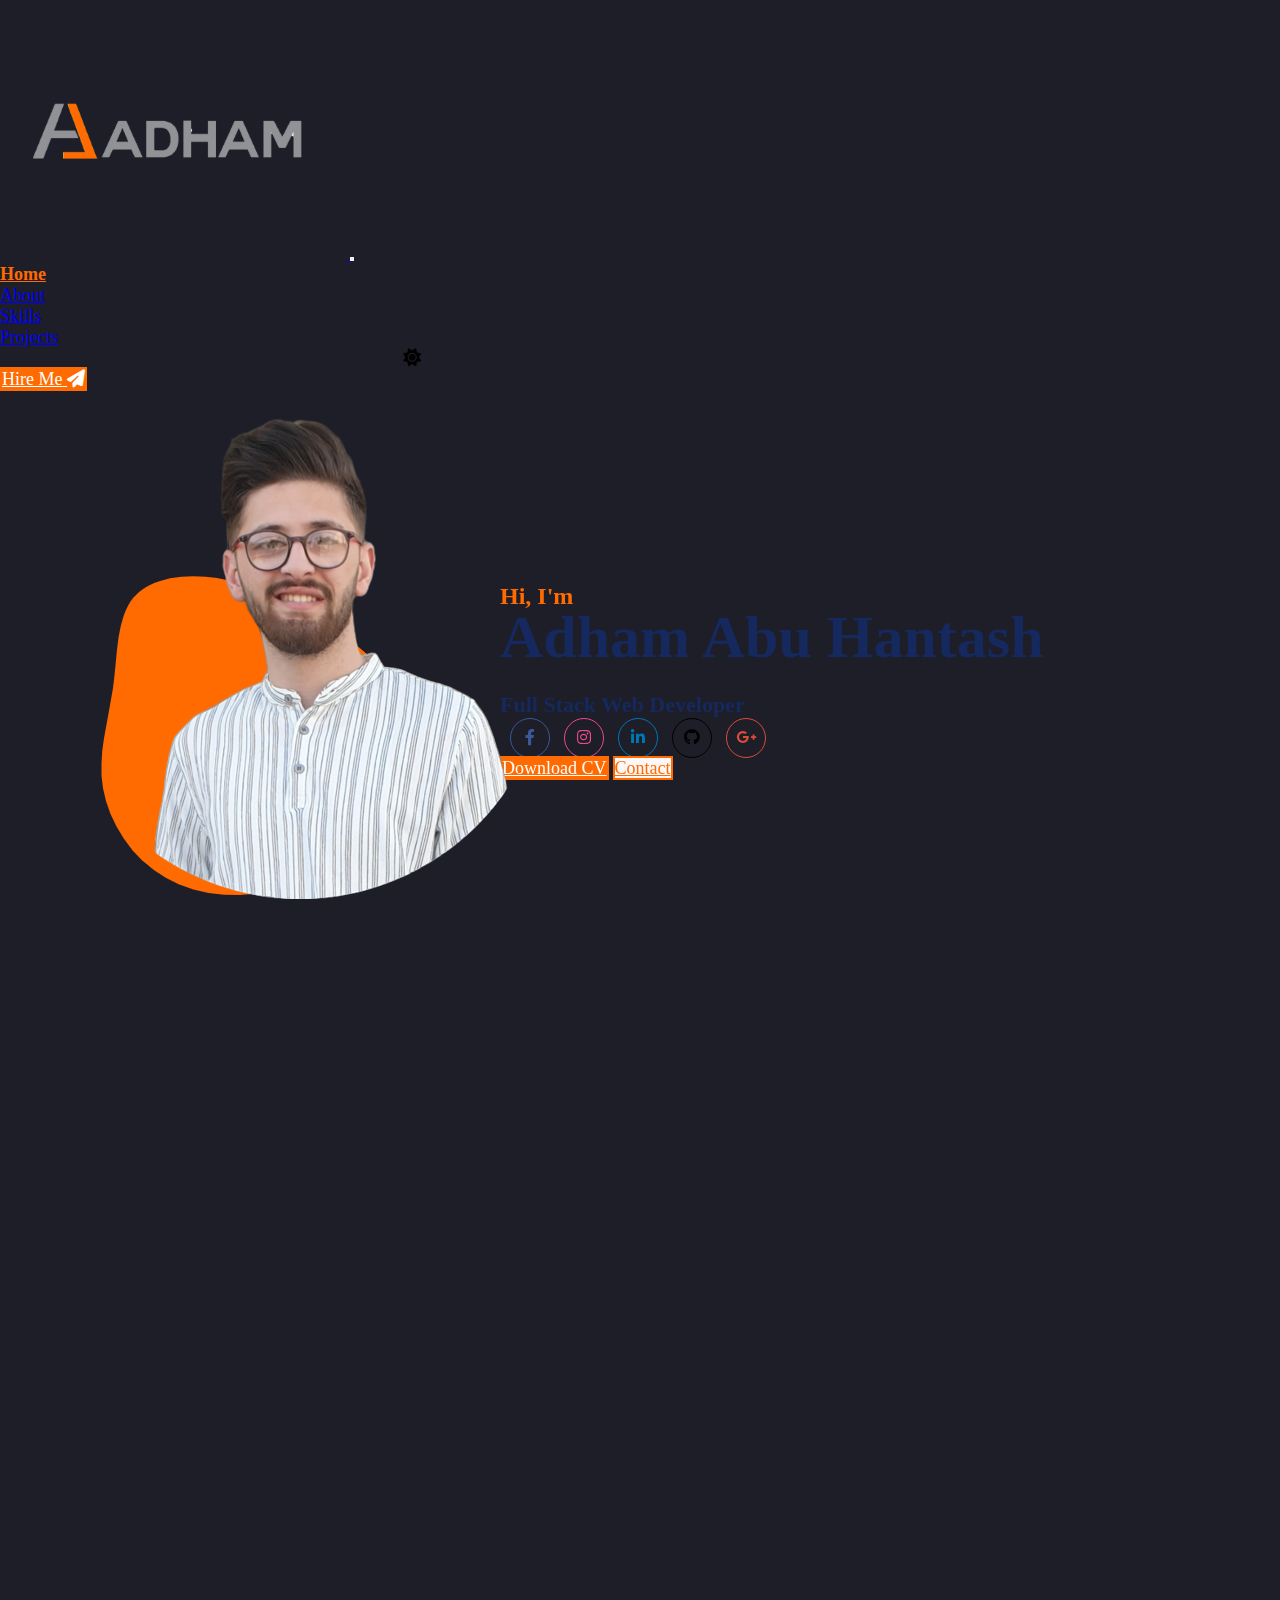
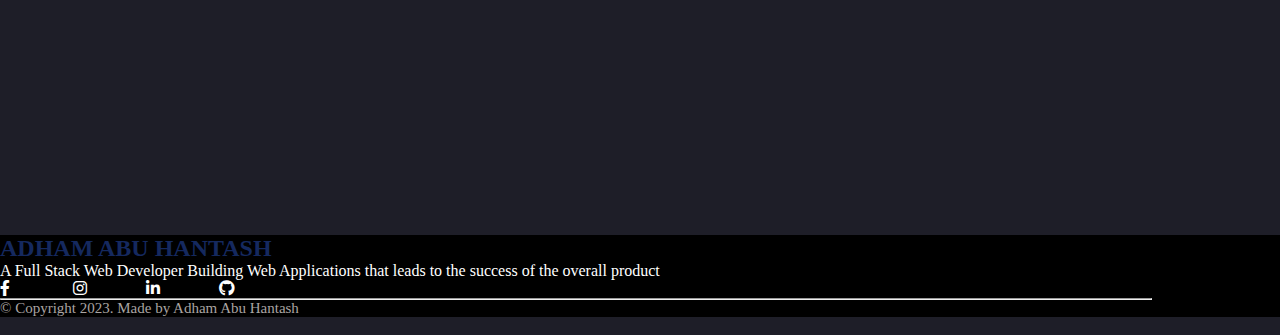
<file: index.html>
<!doctype html>
<html lang="en">
  <head>
    <meta charset="utf-8">
    <meta name="viewport" content="width=device-width, initial-scale=1", >
    <title>Adham Portfolio</title>
    <link rel="icon" href="./assets/imgs/AVATAR2.png">

    <!-- custom css  -->
    <link rel="stylesheet" href="./assets/css/style.css">
    <!-- media query css  -->
    <link rel="stylesheet" href="./assets/css/media.css">
    <!-- font awesome css  -->
    <link rel="stylesheet" href="./vendor/all.min.css">
    <!-- bootstrap css -->
    <link href="https://cdn.jsdelivr.net/npm/bootstrap@5.3.0/dist/css/bootstrap.min.css" rel="stylesheet" 
    integrity="sha384-9ndCyUaIbzAi2FUVXJi0CjmCapSmO7SnpJef0486qhLnuZ2cdeRhO02iuK6FUUVM" crossorigin="anonymous">
    <!-- AOS CSS  -->
    <link rel="stylesheet" href="https://unpkg.com/aos@next/dist/aos.css" />
  </head>
  <body>
    
    <!-- start navbar  -->
 
    <nav class="navbar  navbar-expand-lg bg-body-tertiary position-fixed" id="nav">
      <div class="container container-fluid">
        <a class="navbar-brand" href="#">
          <img src="./assets/imgs/logo2.png" alt="Adham Logo">
        </a>
        <button class="navbar-toggler" type="button" data-bs-toggle="collapse" data-bs-target="#navbarSupportedContent" aria-controls="navbarSupportedContent"
         aria-expanded="false" aria-label="Toggle navigation">
          <span class="navbar-toggler-icon"></span>
        </button>
        <div class="navBarItems navbar-collapse text-center" id="navbarSupportedContent">
          <ul class="navbar-nav me-auto mb-2 mb-lg-0">
            <li class="nav-item">
              <a class="nav-link active" aria-current="page" href="#">Home</a>
            </li>
            <li class="nav-item">
              <a class="nav-link" href="#about">About</a>
            </li>

            <li class="nav-item">
              <a class="nav-link" href="#skills">Skills</a>
            </li>

            <li class="nav-item">
              <a class="nav-link" href="#projects">Projects</a>
            </li>

          </ul>

          <div class="toggleDark">
            <i class="fa-solid fa-sun brightness carousel" id="toggleDark"></i>
          </div>
          
          <div>
            <a href="#contact" class="rightBtn1 hire btn button rounded-pill p-2">
              <span>Hire Me</span>
              <i class="fa-solid fa-paper-plane rounded-circle p-2 bg-white text-dark "></i>
            </a>
            
          </div>
        </div>
      </div>
    </nav>

    <header data-aos="fade-in" data-aos-duration="200" data-aos-once="true">
      <div class="container">
          <div class="row">  

            <div class="header_img col-lg-6">
              <img src="./assets/imgs/blob-haikei2.png" class="bolbImg" alt="">
                <img src="./assets/imgs/Adham.png" class="adhamImg" alt="">
            </div>

              <div class="header_content col-lg-6">
                      <span>Hi, I'm</span>
                      <h1 class="purple-text">Adham Abu Hantash</h1>
                      <h3 class="purple-text">Full Stack Web Developer</h3>
                      <div class="social-media-icons mt-4">
                        <a href="https://www.facebook.com/adhamWebDev"><i class="fa-brands fa-facebook-f"></i></a>
                        <a href="https://www.instagram.com/adhamwebdev/?next=%2F"><i class="fa-brands fa-instagram"></i></a>
                        <a href="https://www.linkedin.com/in/adhamWebDev/"><i class="fa-brands fa-linkedin-in"></i></a>
                        <a href="https://github.com/adhamWebDev"><i class="fa-brands fa-github black-text" id="gitHub"></i></a>
                        <a href="adhamabuhantash20@gmail.com"><i class="fa-brands fa-google-plus-g"></i></a>
                        
                      </div>
                     <a href="https://drive.google.com/file/d/136UDZvbXtNW6YYB5X1MQ4RL6EzHwEqw_/view?usp=sharing" class="btn cv rounded-5 p-3 px-5 mt-3">Download CV</a>
                     <a href="#contact" class="btn contact rounded-5 p-3 px-5 mt-3">Contact</a>
              </div>

          </div>
      </div>
  </header>
  

        <!-- end header  -->


        <!-- start about me  -->
        <section class="about_section container mt-5 mb-5" id="about" data-aos="fade-up" data-aos-duration="1000" data-aos-once="true">
          <div class="row">
            <div class="col-lg-6 mt-5">
              <div>
                <div class="about_title d-flex" data-aos="fade-upp" data-aos-duration="800" data-aos-once="true">
                  <img src="./assets/imgs/orangeDot.png" class="orangeDot me-2 mt-1" alt="orangeDot">
                  <p>About Me</p>
                </div>
                <h2 class="purple-text" data-aos="fade-up" data-aos-duration="1000" data-aos-once="true">I Can Make You The Website You Want</h2>
                <!-- <p>Nam libero tempore, cum soluta nobis est eligendi optio cumque nihil impedit quo minus id quod maxime placeat facere possimus, omnis voluptas assumenda est, omnis dolor repellendus. Temporibus autem quibusdam et aut officiis. Nam libero tempore,
                   cum soluta nobis est eligendi optio cumque nihil impedit.</p> -->
                   <p data-aos="fade-up" data-aos-duration="1500" data-aos-once="true" id="paragraph" class="black-text">Welcome to my portfolio! I'm a full-stack web developer with a passion for building web applications that drive the success of businesses. Take a look at some of my projects in the Projects section to see my work in action.
                    I also enjoy sharing my knowledge and experiences with the web development community. You can find valuable content related to web development and programming on my Linkedin profile. Feel free to connect with me or follow my profile to stay updated on the latest insights and industry trends.    
                    I'm always seeking new opportunities to contribute, learn, and grow. If you have a job opportunity that aligns with my skills and experience, don't hesitate to reach out. I'm excited to explore how I can make a positive impact.</p>
              </div>
              <div data-aos="fade-up" data-aos-duration="2000" data-aos-once="true" class="completeProjects d-flex">
                  <img src="./assets/imgs/aboutIconOne.png" alt="">
                  <div class="ms-3">
                    <span>10+</span>
                    <h3 class="purple-text">Complete Project</h3>
                  </div>
              </div>
              <a href="#" data-aos="fade-up" data-aos-duration="2500" data-aos-once="true" class="DCV2 btn p-2 px-4 mt-3">View Projects</a>
            </div>    

            <div class="aboutImg col-lg-6">
              <img src="./assets/imgs/adham2.png" alt="">
            </div>

          </div>
      
        </section>

        <!-- end about me  -->

<!-- start education  -->
<section class="education pt-5" data-aos="fade-up" data-aos-duration="1000" data-aos-once="true">
  <div class="container">
    <div class="row">
      <div class="col-lg-6">
        <h2>Education</h2>
          <div>
            <div class="edu rounded-5 w-100 p-4 mb-3" data-aos="fade-right" data-aos-duration="1000" data-aos-once="true">
              <img src="./assets/imgs/eduImgWhite.ae822784.svg" alt="" class="border rounded-circle p-2">
              <span class="ms-2">2019-2024</span>
              <h3>Computer Systems Engineering</h3>
              <p>Palestine Technical University - Kadoori</p>
            </div>

            <div class="edu rounded-5 w-100 p-4 mb-3" data-aos="fade-right" data-aos-duration="1500" data-aos-once="true">
              <img src="./assets/imgs/eduImgWhite.ae822784.svg" alt="" class="border rounded-circle p-2">
              <span class="ms-2">2022-2023</span>
              <h3>Full Stack Web Development</h3>
              <p>Knowledge Academy</p>
            </div>

            <div class="edu rounded-5 w-100 p-4" data-aos="fade-right" data-aos-duration="2000" data-aos-once="true">
              <img src="./assets/imgs/eduImgWhite.ae822784.svg" alt="" class="border rounded-circle p-2">
              <span class="ms-2">2021-2022</span>
              <h3>Customer Service Reprisentative/Technical Support</h3>
              <p>Palestine Telecomunications Company</p>
            </div>
          </div>
          <div class="col-lg-6"></div>
          <div class="col-lg-6"></div>

      </div>

      <div class="col-lg-6 text-center">
        <img src="./assets/imgs/eduOrange.c61dcfc3.svg" alt="" class="w-75">
      </div>
    </div>
  </div>
 
</section>
<!-- end education  -->


<!-- start skills  -->

<section class="skills text-center" id="skills" data-aos="fade-up" data-aos-duration="1000" data-aos-once="true">
  <div class="section_title pt-5 text-center">
    <img src="./assets/imgs/orangeDot.png" class="orangeDot me-2 mb-1" alt="orangeDot">
    <span>Skills And Experience</span>
    <h2 class="purple-text">Why Choose Me?</h2>
  </div>
<div class="container">
  <div class="row">

    <div class="col-lg-6 skillimg">
      <img src="./assets/imgs/Code typing-pana.png" class="w-100 mt-5" alt="" data-aos="fade-right" data-aos-duration="1500" data-aos-once="true">

    </div>
    <div class="col-lg-6" >
      <div data-aos="fade-up" data-aos-duration="100" data-aos-once="true">
        <img src="./assets/imgs/frontend.png" class="w-25 m-auto" alt="frontend">
        <h3 class="purple-text">Front-end Development</h3>
        <button type="button" class="btn btn-secondary">HTML</button>
        <button type="button" class="btn btn-secondary">CSS</button>
        <button type="button" class="btn btn-secondary">Bootstrap</button> <br>
        <button type="button" class="btn btn-secondary mt-2">JavaScript</button>
        <button type="button" class="btn btn-secondary mt-2">ReactJS</button>
        <button type="button" class="btn btn-secondary mt-2">Responsive Design</button>
  
      </div>


  <div class="backend mt-5" data-aos="fade-up" data-aos-duration="500" data-aos-once="true">
    <img src="./assets/imgs/backend.png" class="w-25" alt="backend">
    <h3 class="purple-text">Back-end Development</h3>
    <button type="button" class="btn btn-secondary">SQL</button>
    <button type="button" class="btn btn-secondary">MySQL</button>
    <button type="button" class="btn btn-secondary">ExpressJS</button><br>
    <button type="button" class="btn btn-secondary mt-2">MongoDB</button>
    <button type="button" class="btn btn-secondary mt-2">APIs</button>
    <button type="button" class="btn btn-secondary mt-2">Postman</button>
  </div>

  <div class="otherSkills" data-aos="fade-up" data-aos-duration="800" data-aos-once="true">
    <img src="./assets/imgs/skills.png" class="mt-5" alt="skills">
    <h3 class="purple-text">Other Skills</h3>
    <button type="button" class="btn btn-secondary">Git</button>
    <button type="button" class="btn btn-secondary">GitHub</button>
    <button type="button" class="btn btn-secondary">UI/UX</button>
    <button type="button" class="btn btn-secondary">Figma</button> <br>
    <button type="button" class="btn btn-secondary mt-2">Adobe Premiere Pro</button>
    <button type="button" class="btn btn-secondary mt-2">Adobe Photoshop</button>
  </div>
    </div>

  </div>

</div>
</section>

<!-- end skills  -->

<!-- start projects  -->

<section class="projects mt-3" id="projects" >
  <div class="container text-center">

    <div class="section_title pt-5" data-aos="fade-up" data-aos-duration="1000" data-aos-once="true">
      <img src="./assets/imgs/orangeDot.png" class="orangeDot me-2 mb-1" alt="orangeDot">
      <span>PROJECTS</span>
      <h2 class="purple-text">Take a look at my work</h2>
      <p class="black-text">Here you will find some of my recent website projects that i have made</p> 
    </div>

    <div class="row" data-aos="fade-up" data-aos-duration="1000" data-aos-once="true">
        <div class="website col-lg-4 align-items-center mt-3 mb-5" data-aos="zoom-in" data-aos-duration="1000" data-aos-once="true">
          <div class="imgBg">
            <img src="./assets/imgs/project1.png" alt="">
          </div>
              <div class="mt-3">
                <h3 class="purple-text">Aroma Shop</h3> 
                <a href="https://aroma-shop-project.netlify.app/" class="btn">Visit Website</a>
                <a href="https://github.com/Adham-Hantash/Aroma-shop" class="btn">View Code</a>
              </div>

        </div>


    <div class="website col-lg-4 align-items-center mt-3" data-aos="zoom-in" data-aos-duration="4000" data-aos-once="true">
      <div class="imgBg">
        <img src="./assets/imgs/project3.png" alt="">
      </div>

      <div class="mt-3">
        <h3>Time Zone</h3> 
        <a href="https://timezone-test.netlify.app/" class="btn">Visit Website</a>
        <a href="https://github.com/Adham-Hantash/Time-Zone" class="btn">View Code</a>

      </div>

</div>

<div class="website website3 col-lg-4 align-items-center mt-3" data-aos="zoom-in" data-aos-duration="8000" data-aos-once="true">
  <div class="imgBg">
    <img src="./assets/imgs/project4.png" alt="">
  </div>

  <div class="mb-5 mt-3">
    <h3>E-Booking System</h3> 
    <a href="https://dr-care-project.netlify.app/" class="btn ">Visit Website</a>
    <a href="https://github.com/Adham-Hantash/E-booking-health-clinic-appointments-system" class="btn">View Code</a>

  </div>

</div>

    </div>

<div class="veiwMore d-flex" data-aos="fade-right" data-aos-duration="5000" data-aos-once="true">
  <a href="projects.html" class="rightBtn2 btn button rounded-pill p-3 ms-auto">
    <span class="text-white" >View More</span>
    <i class="fa-solid fa-arrow-right rounded-circle p-2 bg-white text-dark"></i>
  </a>
</div>


  </div>
</section>
<!-- end projects  -->


<!-- start contact  -->
<section class="contact_section" id="contact" data-aos="fade-up" data-aos-duration="1000" data-aos-once="true">
  <div class="container">
    
    <div class="section_title pt-5 text-center">
      <img src="./assets/imgs/orangeDot.png" class="orangeDot me-2 mb-2" alt="orangeDot">
      <span>Contact</span>
      <h2 class="purple-text">Let's Talk!</h2>
    </div>

    <div class="row">

        <div class="col-lg-4" data-aos="fade-right" data-aos-duration="1000" data-aos-once="true">
          <form action="https://formsubmit.co/adhamabuhantash20@gmail.com" method="POST">      
            <input name="name" type="text" class="feedback-input" placeholder="Name" required />   
            <input name="email" type="email" class="feedback-input" placeholder="Email" required />
            <input name="subject" type="text" class="feedback-input"  placeholder="Subject" required />
            <textarea name="message" class="feedback-input" name="message" placeholder="Message" required></textarea>
            <input type="hidden" name="_captcha" value="false">
            <input type="hidden" name="_next" value="https://adhamabuhantash.netlify.app//pages/thankYou.html">
            <input type="hidden" name="_template" value="table">
            <input type="submit" value="Send!" class="sendButton"/>
          </form>
        </div>
  
        <div class="contactsOrange col-lg-4" data-aos="fade-up" data-aos-duration="1500" data-aos-once="true">
          <img src="./assets/imgs/contactsOrange.75754594.svg" alt="" class="w-75">
        </div>

        <div class="col-lg-4" data-aos="fade-left" data-aos-duration="2000" data-aos-once="true">
          <img src="./assets/imgs/avatar.png" alt="">
        </div>  

      


  
    </div>

    
   
  </div>

</section>

<!-- end contact  -->


<!-- start footer  -->

<footer>
  <div class="container">
    <div class="row">
      <div class="footerDesc col-lg-6 mt-5">
        <h2 class="text-light">ADHAM ABU HANTASH</h2>
        <p>A Full Stack Web Developer Building Web Applications that leads to the success of the overall product</p>
      </div>

      <div class="footerSocials col-lg-6 d-flex flex-row-reverse pt-5">
        <i class="fa-brands fa-facebook-f"></i>
        <i class="fa-brands fa-instagram"></i>
        <i class="fa-brands fa-linkedin-in "></i>
        <i class="fa-brands fa-github"></i>
      </div>
    </div>
    <hr>
    <p class="copyRight text-center pb-5">© Copyright 2023. Made by Adham Abu Hantash</p>
  </div>
</footer>

<!-- end footer  -->

  <!-- Bootstrap JS  -->
    <script src="https://cdn.jsdelivr.net/npm/bootstrap@5.3.0/dist/js/bootstrap.bundle.min.js" integrity="sha384-geWF76RCwLtnZ8qwWowPQNguL3RmwHVBC9FhGdlKrxdiJJigb/j/68SIy3Te4Bkz" crossorigin="anonymous"></script>
    <!-- Custom JS  -->
    <script src="./script.js" defer></script>
    <!-- AOS JS  -->
    <script src="https://unpkg.com/aos@next/dist/aos.js"></script>
    <script>
      AOS.init();
    </script>
  </body>
</html>
</file>
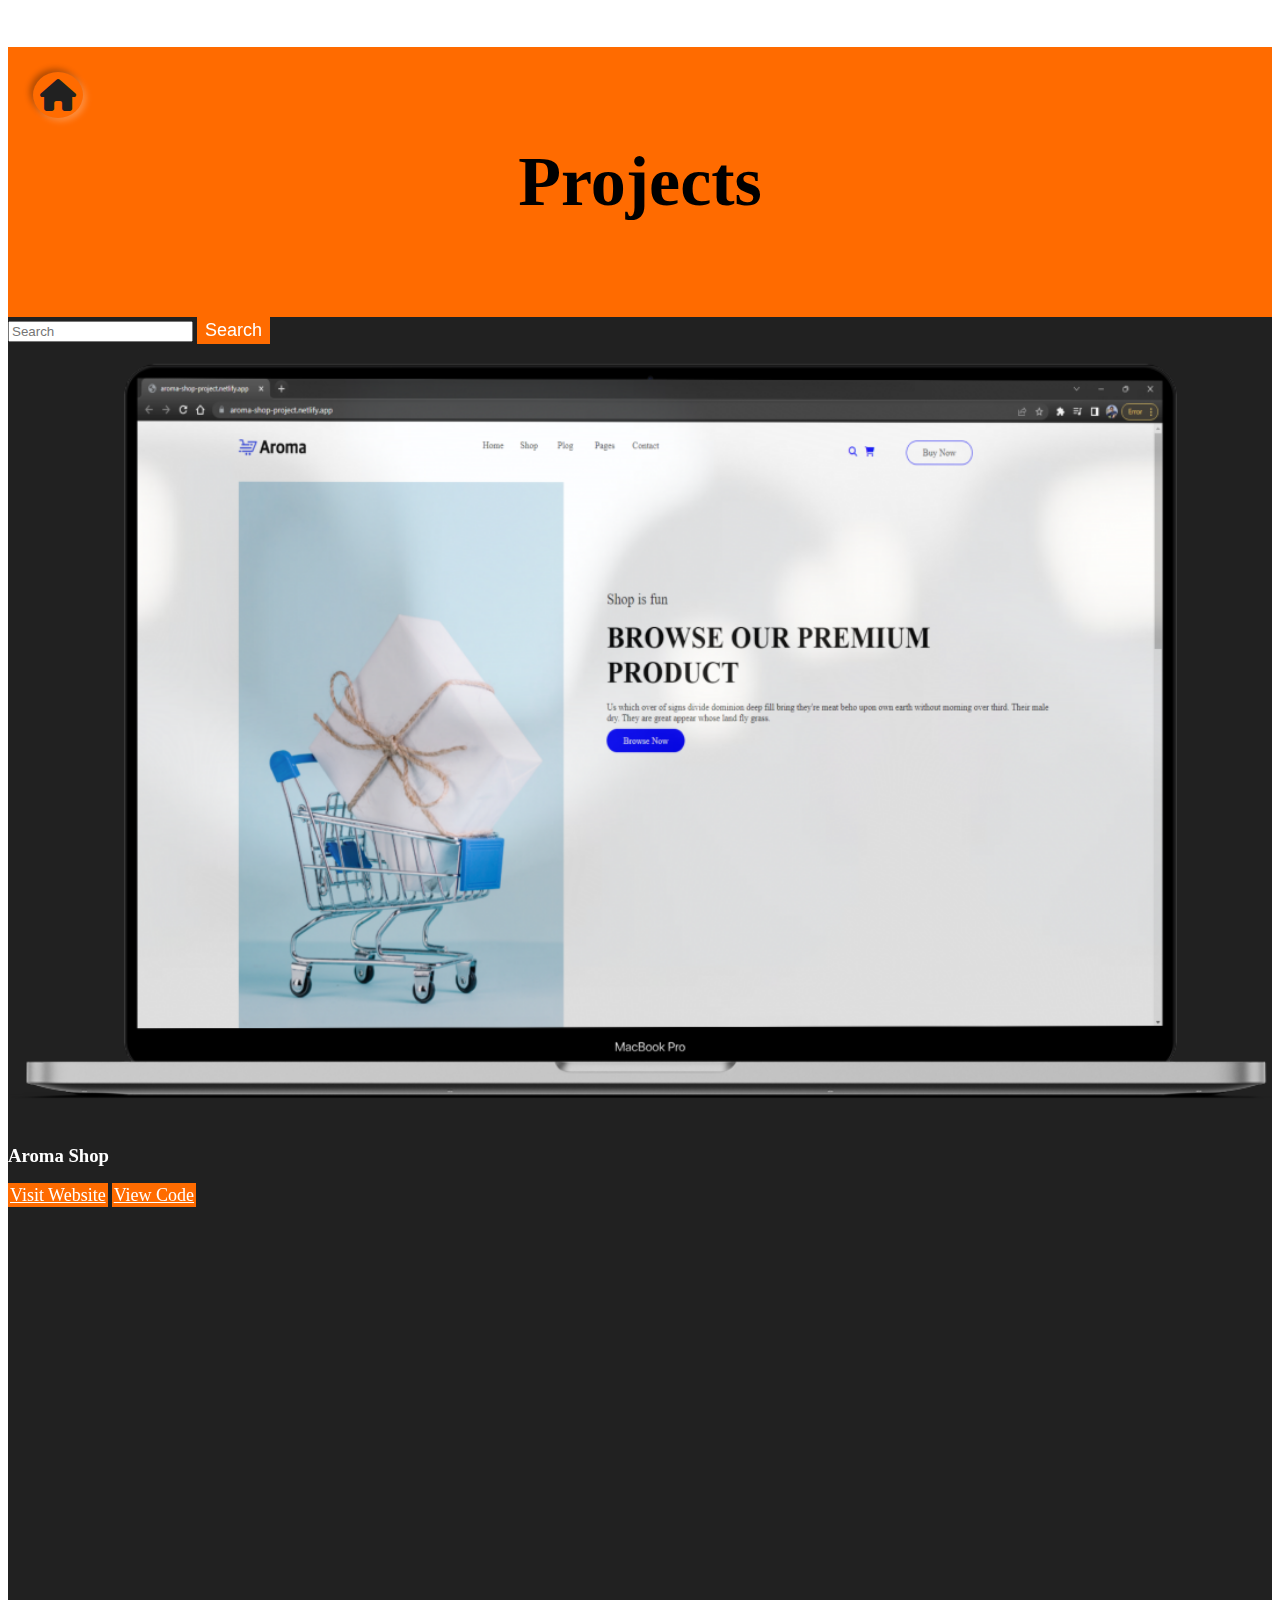
<file: projects.html>
<!DOCTYPE html>
<html lang="en">
<head>
    <meta charset="UTF-8">
    <meta name="viewport" content="width=device-width, initial-scale=1.0">
    <!-- custom css  -->
    <link rel="stylesheet" href="./assets/css/projects.css">
        <!-- font awesome css  -->
    <link rel="stylesheet" href="./vendor/all.min.css">
    <!-- bootstrap css -->
    <link href="https://cdn.jsdelivr.net/npm/bootstrap@5.3.0/dist/css/bootstrap.min.css" rel="stylesheet" 
    integrity="sha384-9ndCyUaIbzAi2FUVXJi0CjmCapSmO7SnpJef0486qhLnuZ2cdeRhO02iuK6FUUVM" crossorigin="anonymous">
        <!-- AOS CSS  -->
        <link rel="stylesheet" href="https://unpkg.com/aos@next/dist/aos.css" />
    <title>Projects</title>
</head>
<body>
    <header data-aos="fade-in" data-aos-duration="1000" data-aos-once="true">
        <a href="index.html"><i class="fa-solid fa-house"></i></a>
        <h1>Projects</h1>
    </header>

    <section class="projects pt-3" id="projects" >

        <form class="d-flex justify-content-center pt-5 mb-5" role="search" data-aos="fade-up" data-aos-duration="2000" data-aos-once="true">
            <input class="form-control me-2 w-50" type="search" placeholder="Search" aria-label="Search">
            <button class="btn btn-outline-success" type="submit">Search</button>
          </form>

        <div class="container text-center">
            <div class="row">
                <div class="website col-lg-4 align-items-center mt-3 mb-5" data-aos="fade-in" data-aos-duration="3000" data-aos-once="true">
                  <div class="imgBg">
                    <img src="./assets/imgs/project1.png" alt="">
                  </div>
                      <div class="mt-3">
                        <h3 class="white-text">Aroma Shop</h3> 
                        <a href="https://aroma-shop-project.netlify.app/" class="btn">Visit Website</a>
                        <a href="https://github.com/Adham-Hantash/Aroma-shop" class="btn">View Code</a>
                      </div>
        
                </div>
        
        
            <div class="website col-lg-4 align-items-center mt-3" data-aos="fade-in" data-aos-duration="4000" data-aos-once="true">
              <div class="imgBg">
                <img src="./assets/imgs/project3.png" alt="">
              </div>
        
              <div class="mt-3">
                <h3 class="white-text">Time Zone</h3> 
                <a href="https://timezone-test.netlify.app/" class="btn">Visit Website</a>
                <a href="https://github.com/Adham-Hantash/Time-Zone" class="btn">View Code</a>
        
              </div>
        
        </div>
        
        <div class="website col-lg-4 align-items-center mt-3" data-aos="fade-in" data-aos-duration="5000" data-aos-once="true">
          <div class="imgBg">
            <img src="./assets/imgs/project4.png" alt="">
          </div>
        
          <div class="mb-5 mt-3">
            <h3 class="white-text">E-Booking System</h3> 
            <a href="https://dr-care-project.netlify.app/" class="btn ">Visit Website</a>
            <a href="https://github.com/Adham-Hantash/E-booking-health-clinic-appointments-system" class="btn">View Code</a>
        
          </div>
        
        </div>

        <div class="website col-lg-4 align-items-center mt-3" data-aos="fade-in" data-aos-duration="6000" data-aos-once="true">
            <div class="imgBg">
              <img src="./assets/imgs/project2.png" alt="">
            </div>
          
            <div class="mb-5 mt-3">
              <h3 class="white-text">Medical Center</h3> 
              <a href="https://dr-care-project.netlify.app/" class="btn ">Visit Website</a>
              <a href="https://github.com/Adham-Hantash/E-booking-health-clinic-appointments-system" class="btn">View Code</a>
          
            </div>
          
          </div>


          <div class="website col-lg-4 align-items-center mt-3" data-aos="fade-in" data-aos-duration="7000" data-aos-once="true">
            <div class="imgBg">
              <img src="./assets/imgs/mobile (16).png" alt="">
            </div>
          
            <div class="mb-5 mt-3">
              <h3 class="white-text">Movies Website</h3> 
              <a href="https://dr-care-project.netlify.app/" class="btn ">Visit Website</a>
              <a href="https://github.com/Adham-Hantash/E-booking-health-clinic-appointments-system" class="btn">View Code</a>
          
            </div>
          
          </div>
        </div>
    </section>

    <script src="./project.js"></script>

    <script src="https://cdn.jsdelivr.net/npm/bootstrap@5.3.0/dist/js/bootstrap.bundle.min.js" 
    integrity="sha384-geWF76RCwLtnZ8qwWowPQNguL3RmwHVBC9FhGdlKrxdiJJigb/j/68SIy3Te4Bkz" crossorigin="anonymous"></script>

    <!-- AOS JS  -->
    <script src="https://unpkg.com/aos@next/dist/aos.js"></script>
    <script>
      AOS.init();
    </script>
</body>
</html>
</file>
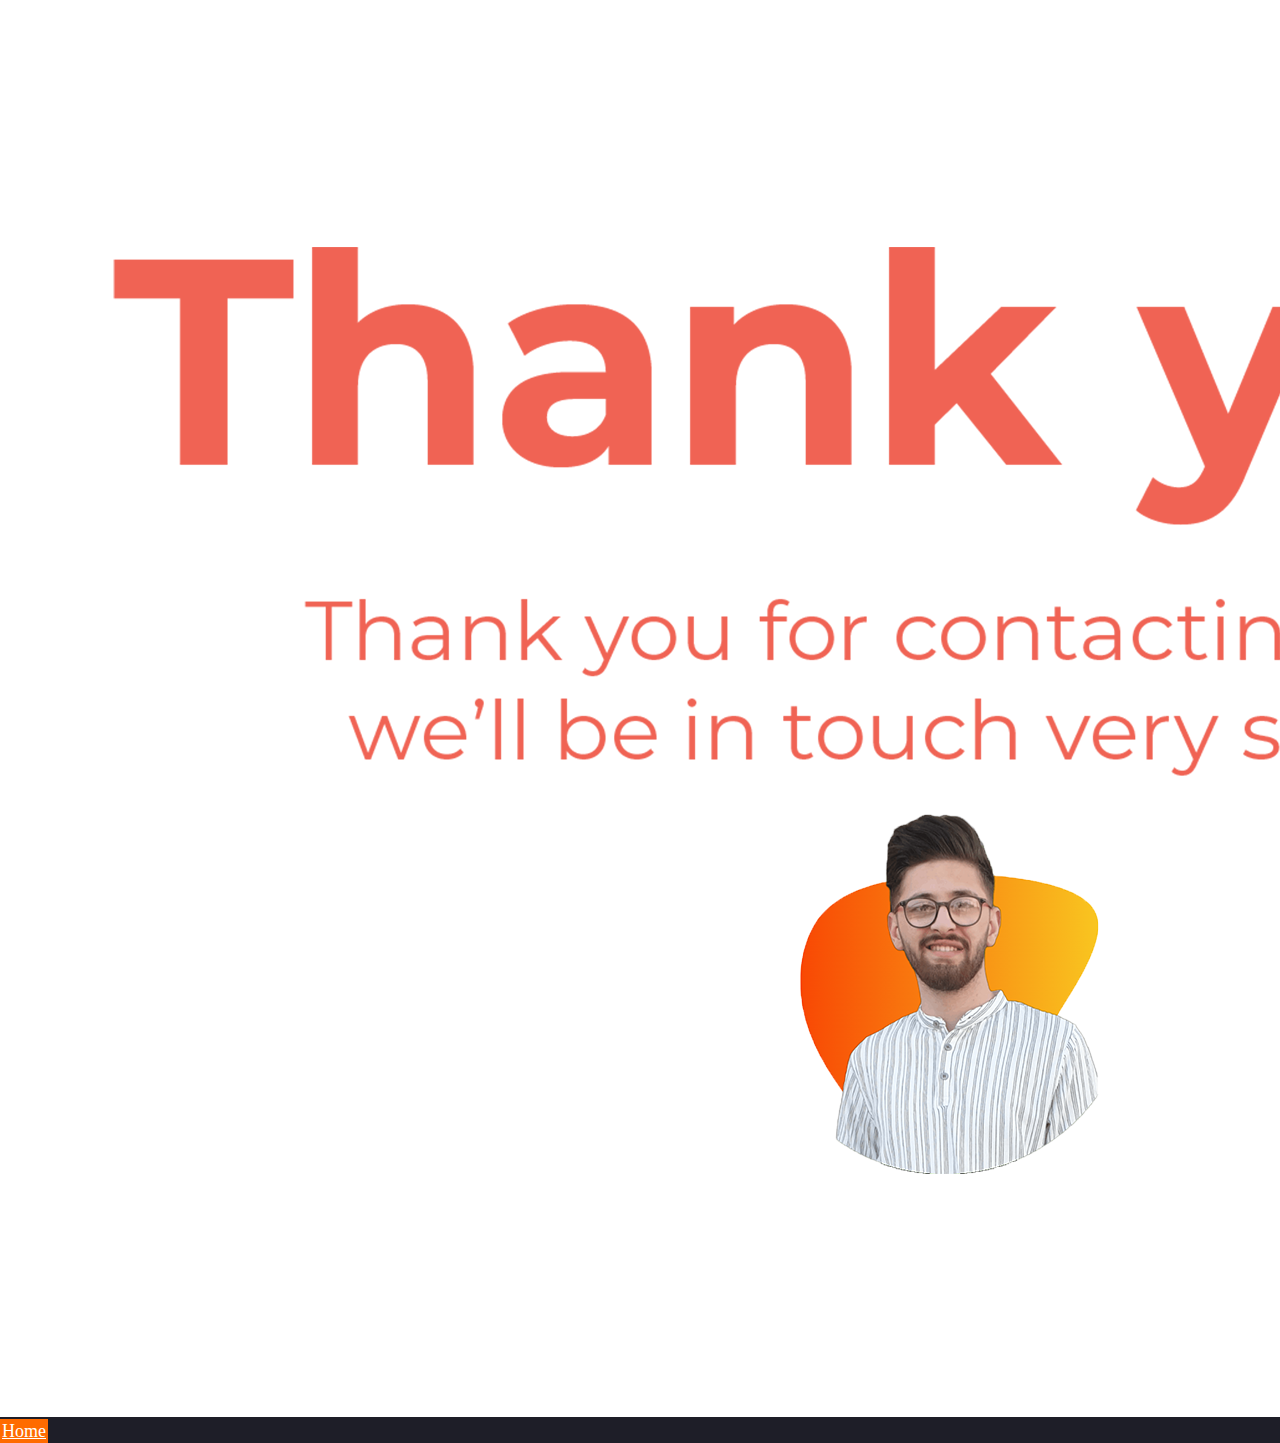
<file: pages/thankYou.html>
<!doctype html>
<html lang="en">
  <head>
    <meta charset="utf-8">
    <meta name="viewport" content="width=device-width, initial-scale=1">
    <title>Thank You</title>
    <!-- custom css  -->
    <link rel="stylesheet" href="../assets/css/style.css">
    <!-- media query css  -->
    <link rel="stylesheet" href="../assets/css/media.css">
    <!-- hootstrap css  -->
    <link href="https://cdn.jsdelivr.net/npm/bootstrap@5.3.0/dist/css/bootstrap.min.css" rel="stylesheet" integrity="sha384-9ndCyUaIbzAi2FUVXJi0CjmCapSmO7SnpJef0486qhLnuZ2cdeRhO02iuK6FUUVM" crossorigin="anonymous">
  </head>
  <body class="text-center">
    <div class="thanksImg w-100 mt-5">
        <img src="../assets/imgs/thankyou.png" class="w-50" alt="">
    </div>
    <a href="../index.html" class="thankU_Home btn">Home</a>
    <script src="https://cdn.jsdelivr.net/npm/bootstrap@5.3.0/dist/js/bootstrap.bundle.min.js" integrity="sha384-geWF76RCwLtnZ8qwWowPQNguL3RmwHVBC9FhGdlKrxdiJJigb/j/68SIy3Te4Bkz" crossorigin="anonymous"></script>
  </body>
</html>
</file>
<file: assets/css/style.css>
*{
    margin: 0;
    padding: 0;
    box-sizing: border-box;
}

h2{
  color: #15295f;

}


.container{
    width: 90%;
}

.btn{
    background-color: #FF6B00 !important;
    color: white !important;
    border: 2px solid transparent;
    font-size: 18px !important;
    }

span{
    color: #FF6B00;
    }

.black-text {
    color: black;
  }
    
.white-text {
  color: white;
}

.whiteless-text {
  color: rgba(234, 234, 234, 0.8);
}

.purple-text{
  color: #15295f;
}
    
/* start navbar  */

nav{
    font-size: 18px;
    height: 10%;
   width: 100%;
   z-index: 99;
}

nav .nav-item .nav-link.active{
    color: #FF6B00;
    font-weight: 700;
}

nav .nav-item:hover a{
    color: #FF6B00;
}

nav .navbar-brand{
    width: 40%;
}

nav .navBarItems .btn {
    width: 20%;
    margin-left: auto;
}

nav .nav-link{
    position: relative;
}

nav img{
    width: 30%;
}

nav span{
    color: #fff !important;
}

.navbar .button {
    background-color: #ff724c;
    border-color: transparent;
  }
  
  .button i {
    transition: 0.5s;
  }
  
  .navbar .button:hover {
    background-color: #ff724c;
  }
  
  .rightBtn1{
    width: 100% !important;
  }

  .rightBtn1:hover i {
    color: #fff !important;
    background-color: black !important;
    transform: rotate(360deg);
  }

  .navbar #toggleDark{
    width: 100px !important;
    margin-left: 35%;
    color: #000;
    cursor: pointer;
  }
/* end navbar  */

/* start header  */

header{
height: 100vh;
padding-top: 5%;
}

header .header_content {
    height: 100%;
}

header .header_img{
  position: relative;
  margin-top: 10%;
}

header .adhamImg{
  position: absolute;
  left: 10%;
  bottom: 2.2%;
  transition: transform 0.5s;
}

header .bolbImg{
 width: 100%;
 transition: transform 0.5s;
}

header .header_img:hover .adhamImg{
transform: translatey(-50px);
transition: 1s;
}

header .header_img:hover .bolbImg{
  transform: translatex(-50px);
  transition: 1s;
  }

header .social-media-icons i {
    margin-left: 10px;
    padding: 10px 0;
    border-radius: 100%;
    width: 40px;
    height: 40px;
    text-align: center;
    transition: 0.5s;
  }
  
  header .social-media-icons .fa-facebook-f {
    color: #3b5999;
    border: 1px solid #3b5999;
  }
  
  .social-media-icons .fa-facebook-f:hover {
    color: #fff !important;
    background-color: #3b5999;
    transform: rotate(360deg);
  }

  
header  .social-media-icons .fa-instagram {
    color: #ea4c89;
    border: 1px solid #ea4c89;
  }
  
  .social-media-icons .fa-instagram:hover {
    color: #fff !important;
    background-color: #ea4c89;
    transform: rotate(360deg);
  }
  
  header .social-media-icons .fa-linkedin-in {
    color: #0077b5;
    border: 1px solid #0077b5;
  }
  
  .social-media-icons .fa-linkedin-in:hover {
    color: #fff !important;
    background-color: #0077b5;
    transform: rotate(360deg);
  }

  header .social-media-icons .fa-github {
    /* color: black !important; */
    border: 1px solid ;
  }
  
  .social-media-icons .fa-github:hover {
    color: #fff !important;
    background-color: black;
    transform: rotate(360deg);
  }
  
header .social-media-icons .fa-google-plus-g {
    color: #dd4b39;
    border: 1px solid #dd4b39;
  }
  
  .social-media-icons .fa-google-plus-g:hover {
    color: #fff !important;
    background-color: #dd4b39;
    transform: rotate(360deg);
  }

header .row {
    height: 100%;
    display: flex;
    align-items: center;
}


header span{
    color: #FF6B00;
    font-size: 24px;
    font-weight: 700;
    line-height: 1.3;
}

header h1{
    color: #15295f;
    font-size: 60px;
    font-weight: 700;
    line-height: 1.5;
    margin: 10px 0;
    margin-top: -20px;
    animation-name: headerLeft;
    animation-duration: 2s;
}

@keyframes headerLeft {
    0% {
      transform: translatex(-30%);
    }
  
    100% {
      transform: translatex(0%);
    }
  }

header h3{
    color: #15295f;
    font-size: 22px;
    font-weight: 600;
    line-height: 1.2;
    text-transform: capitalize;
    animation-name: header2Left;
    animation-duration: 3s;
}

@keyframes header2Left {
    0% {
      transform: translatex(-30%);
    }
  
    100% {
      transform: translatex(0%);
    }
  }


.header_content .cv:hover{
    background-color: black !important;
    color: #FF6B00 !important;
}

.header_content .contact{
    background-color: #fdf8f7 !important;
    color: #FF6B00 !important;
    border: 2px solid #FF6B00 !important;
}
  
.header_content .contact:hover{
    background-color: #FF6B00 !important;
    color: #fff !important;
}
/* end header  */


/* start about  */

.orangeDot{
    width: 20px;
    height: 20px;
}

.about_section h2{
    font-size: 35px;
    font-weight: 700;
}

.about_section .about_title p{
    font-size: 18px;
    font-weight: 700;
    color: #FF6B00;
}
.about_section .completeProjects{
    width: 50%;
}

.about_section .completeProjects span{
    font-size: 18px;
    font-weight: 700;
}

.about_section .DCV2:hover{
    background-color: black !important;
    color: #FF6B00 !important;

}
/* end about  */


/* start education  */

.education h2{
  color: #FF6B00;
  font-weight: 700;
  font-size: 50px;
}

.edu{
  background-color: #cd694b;
  border: 2px solid transparent !important;
  transition: all 0.5s;
}

.edu:hover{
  background-color: #FF6B00;
}

.edu h3{
  font-weight: 700;
  color: #fff;
}

.edu p{
  font-weight: 700;
  color: rgba(234, 234, 234, 0.8);
  font-size: 20px;

}

.edu span{
  font-weight: 700;
  color: #fff;
}

.edu img{
  background-color: #FF6B00;
  border-color: transparent !important;
}
/* end education  */

/* start skills  */

.skills span{
    font-size: 18px;
    font-weight: 700;
}

.skills h2{
    font-size: 35px;
    font-weight: 700;
}

.skills button{
    border-color: transparent;
}


.skills .otherSkills img{
    width: 17%;
}
/* end skills  */


/* start projects  */

.projects .website img{
    width: 70%;
    transition: transform 0.5s;
}

.projects .website:hover img{
transform: scale(1.2);
transition-duration: 0.5s;

}

.projects .website .imgBg{
    overflow: hidden;
}

.projects span{
    font-size: 18px;
    font-weight: 700;
}

.projects h2{
    font-size: 40px;
    font-weight: 700;
}

.projects p{
    font-size: 18px;
    font-weight: 400;
    color: #7a7776;
}
/* end projects  */


/* start contact  */

/* .contact_section{
background-color: #1f1d2b;
} */

.contact_section span{
    font-size: 18px;
    font-weight: 700;
}

.contact_section h2{
  font-size: 40px;
    font-weight: 700;
}
/* *********************************************************************************** */
@import url(https://fonts.googleapis.com/css?family=Montserrat:400,700);

body { background:rgb(30,30,40); }
form { max-width:420px; margin:50px auto; }

.feedback-input {
  color:white;
  font-family: Helvetica, Arial, sans-serif;
  font-weight:500;
  font-size: 18px;
  border-radius: 5px;
  line-height: 22px;
  background-color: transparent;
  border:2px solid #CC6666;
  transition: all 0.3s;
  padding: 13px;
  margin-bottom: 15px;
  width:100%;
  box-sizing: border-box;
  outline:0;
}

.feedback-input:focus { border:2px solid #CC4949; }

textarea {
  height: 150px;
  line-height: 150%;
  resize:vertical;
}

[type="submit"] {
  font-family: 'Montserrat', Arial, Helvetica, sans-serif;
  width: 50%;
  margin: auto;
  background:#FF6B00;
  border-color: transparent;
  border-radius:5px;
  color:white;
  font-size:20px;
  padding-top:10px;
  padding-bottom:10px;
  transition: all 0.3s;
  font-weight:700;
}
[type="submit"]:hover { background:#CC4949; }

/* end contact  */


/* start footer  */

footer{
    background-color: black;
    color: #fff;
}

footer i{
    width: 6%;
}

footer .copyRight{
    font-size: 15px;
    color: #aaa4a2;
}

/* 
textarea{
    color: #eaeaea;
    border: 4px solid #f56539cc;
    transition: border 0.2s ease-in-out;
    font-family: var(--primaryFont);
    font-weight: 500;
    background-color: #212121;
    box-sizing: border-box;
    border-radius: 50px;
    outline: none;
    margin-bottom: 2rem;
    padding: 0.7rem;
    border-radius: 20px;
    width: 100%;
    resize: none;
} */

/* end footer  */


/* thank you page  */
.thankU_Home:hover{
    background-color: #1f1d2b !important;
    color: #FF6B00 !important;
}
</file>
<file: assets/css/media.css>
@media (min-width: 0px) and (max-width:576px){

    /* start nav  */

    .navbar.position-fixed {
        position: relative !important;
      }

    nav .hire{
        width: 30% !important;
        margin: auto;
    }

    nav .toggleDark{
        margin-left: 7%;
        margin-bottom: 2%;
    }

    nav #toggleDark{
        display: flex;
        justify-content: center;
    }

    nav img{
        width: 70%;
    }

    /* end nav  */


    /* start header  */
    header{
        padding-top: 20%;
    }

    .header_img{
        width: 100%;
    }

    header .header_img .adhamImg{
        width: 85%;
        margin-left: -5%;
    }


    .header_content{
        text-align: center;
    }

    header h1{
        margin-top: 3px;
        font-size: 40px;
    }
    /* end header  */

    /* start about  */

    .about_section{
        text-align: center;
    }

    .about_section .completeProjects{
        width: 100%;
        justify-content: center;
    }

    .about_section .aboutImg img{
        width: 100%;
    }

    /* end about  */


    /* start projects  */

    .projects .veiwMore{
        margin: auto;
        width: 36%;
    }

    .projects .website3{
        padding-top: 10%;
    }
    /* end projects  */


    /* start contact  */

    .contact_section .contactsOrange{
        display: none;
    }

    .contact_section .sendButton{
        display: flex;
        justify-content: center;
    }
    /* end contact  */


    /* start footer  */
    footer{
        text-align: center;
    }

    footer .footerSocials{
       flex-direction: row !important;
       justify-content: center;
    }

    /* end footer  */

    /* ****************************** end page ****************************** */


    /* ****************************** thank you page ****************************** */

    .thanksImg img.w-50{
        width: 90% !important;
        margin-top: 15%;
    }
 }
</file>
<file: assets/css/projects.css>
header{
    background-color: #FF6B00;
    height: 30vh;
}
h1{
    font-size: 70px !important;
    display: flex;
    justify-content: center;
    align-items: center;
    font-weight: 700 !important;
    height: 30vh;
}

.white-text {
    color: white;
  }

section{
    background-color: rgb(33, 33, 33);
}

i{
    top: 25px;
    left: 25px;
    color: #212121;
    cursor: pointer;
    padding: 7px;
    position: absolute;
    font-size: 2rem;
    box-shadow: 3px 3px 6px #ffffff40, -3px -3px 6px #00000050;
    box-sizing: content-box;
    transition: all 0.3s ease-in-out;
    border-radius: 50%;
}

i:hover{
    color: #eaeaea;
    transform: scale(1.1);
}

.btn{
    background-color: #FF6B00 !important;
    color: white !important;
    border: 2px solid transparent;
    font-size: 18px !important;
    }

.projects .website img{
    width: 100%;
    transition: transform 0.5s;
}

.projects .website:hover img{
transform: scale(1.2);
transition-duration: 0.5s;

}

.projects .website .imgBg{
    overflow: hidden;
}

.projects span{
    font-size: 18px;
    font-weight: 700;
}

.projects h2{
    font-size: 40px;
    font-weight: 700;
}

.projects p{
    font-size: 18px;
    font-weight: 400;
    color: #7a7776;
}
</file>
